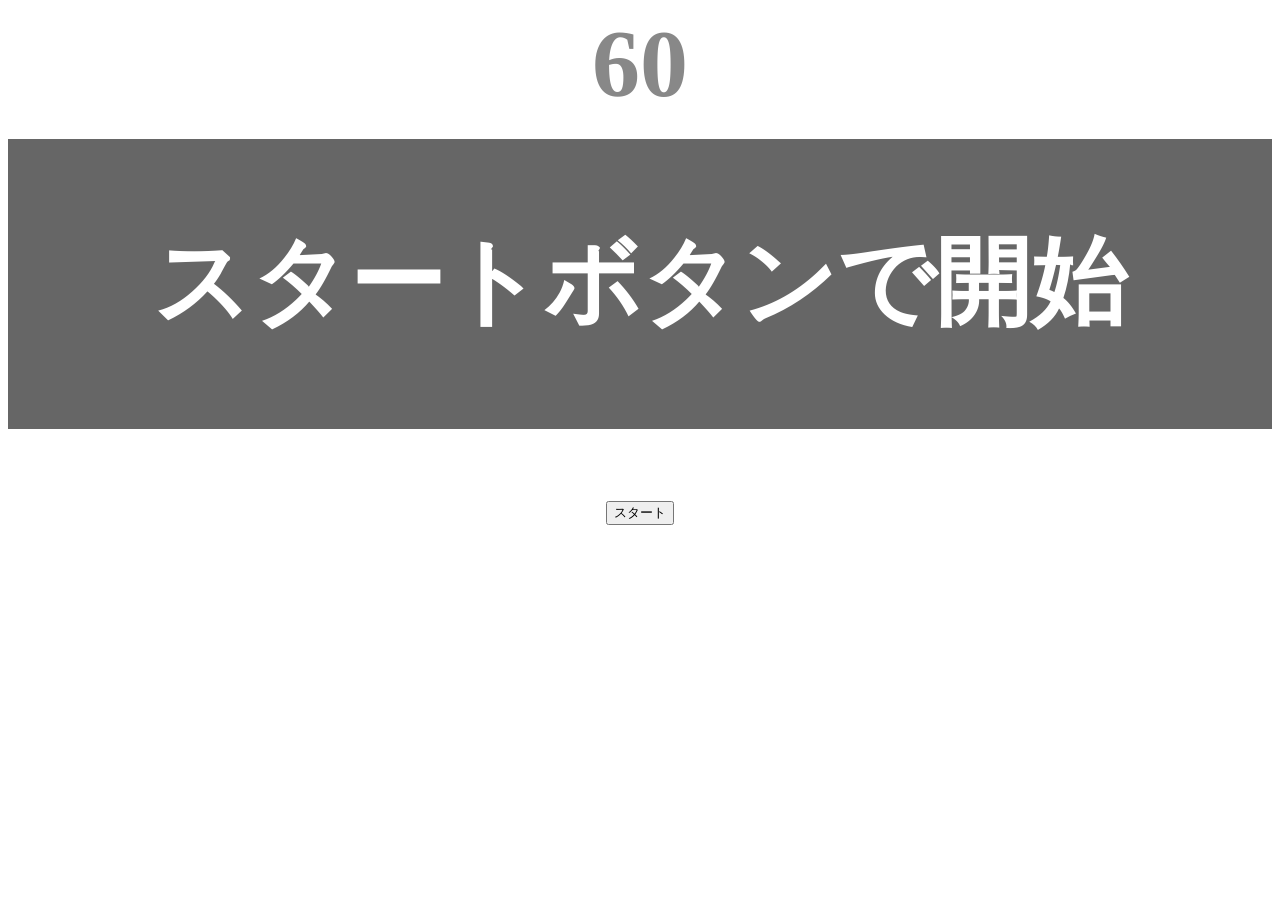
<file: kadai_001/index.html>
<!DOCTYPE html>
<html lang="ja">
  <head>
    <title>タイピングゲーム</title>
    <meta charset="UTF-8">
    <meta name="description" content="【JavaScript応用編】簡易的なタイピングゲームです。">
    <meta name="viewport" content="width=device-width, initial-scale=1.0">
    <link rel="stylesheet" href="style.css">
  </head>
  <body>
    <p id="count" class="count">60</p>
    <div id="wrap" class="wrap">
      <span id="typed" class="typed"></span><span id="untyped"></span>
    </div>
    <button id="start">スタート</button>
    <p id="typing" class="typing">0</p>
    <script type="text/javascript" src="main.js"></script>
  </body>
</html>
</file>
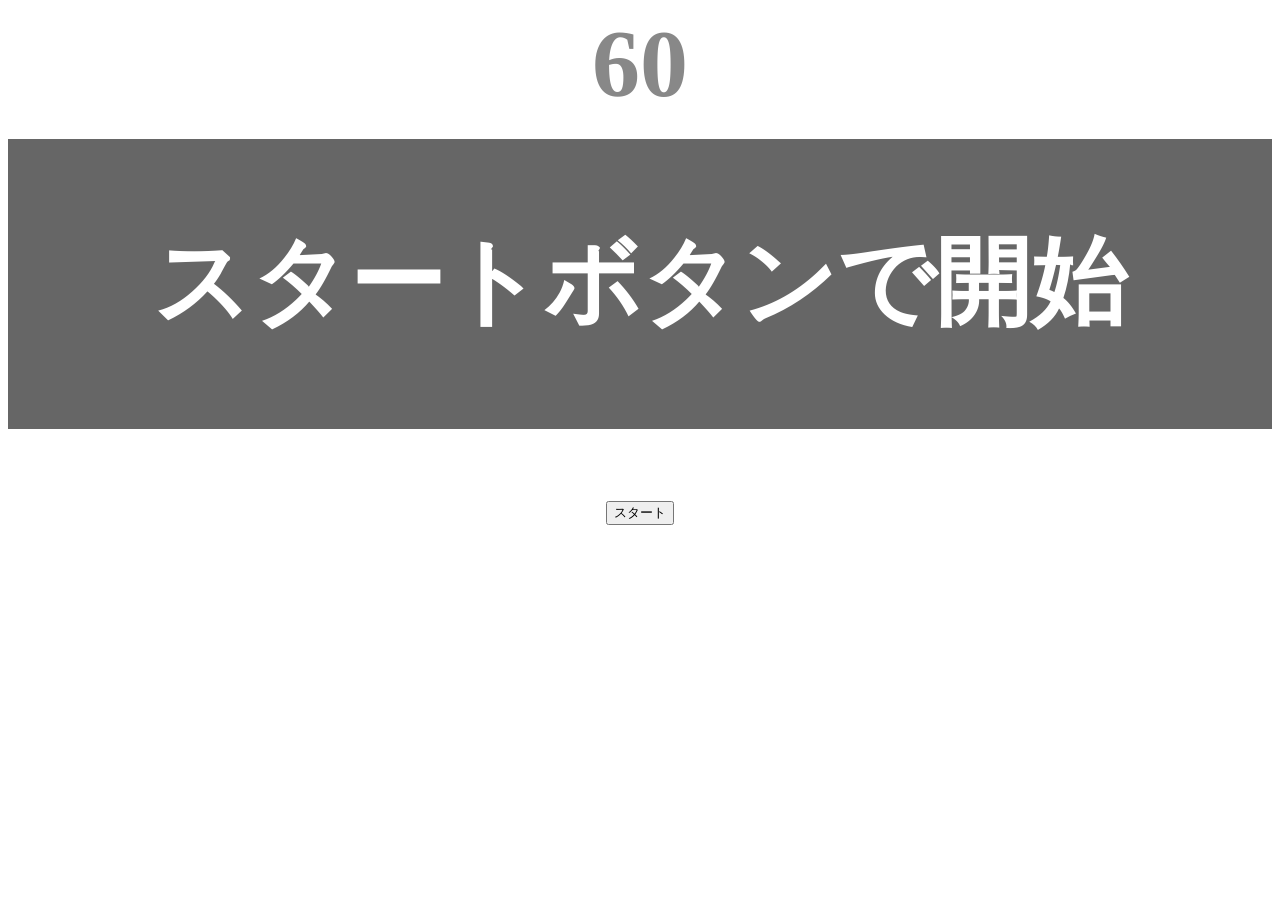
<file: kadai_tutorial_output/index.html>
<!DOCTYPE html>
<html lang="ja">
  <head>
    <title>タイピングゲーム</title>
    <meta charset="UTF-8">
    <meta name="description" content="【JavaScript応用編】簡易的なタイピングゲームです。">
    <meta name="viewport" content="width=device-width, initial-scale=1.0">
    <link rel="stylesheet" href="style.css">
  </head>
  <body>
    <p id="count" class="count">60</p>
    <div id="wrap" class="wrap">
      <span id="typed" class="typed"></span><span id="untyped"></span>
    </div>
    <button id="start">スタート</button>
    <script type="text/javascript" src="main.js"></script>
  </body>
</html>
</file>
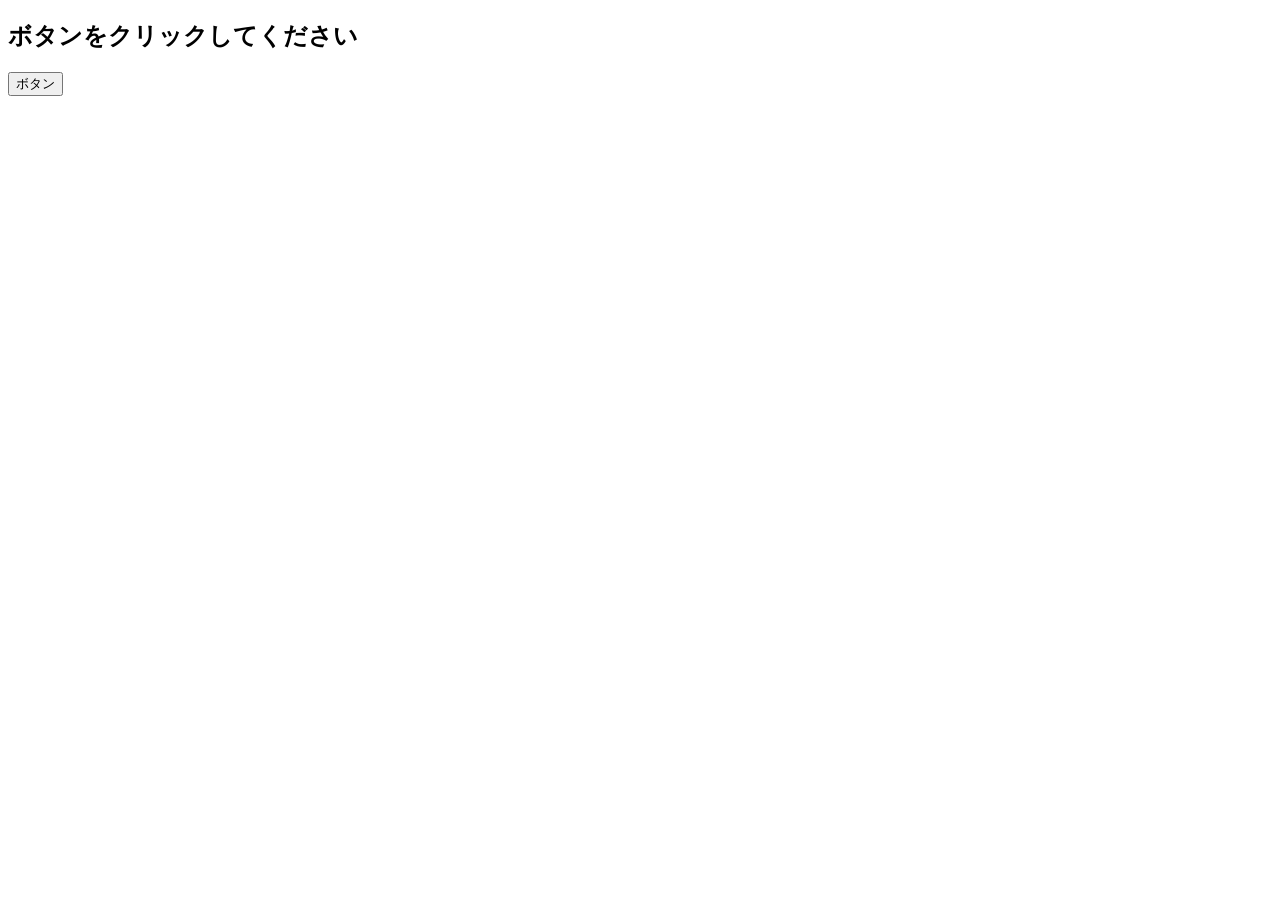
<file: kadai_020/event.html>
<!DOCTYPE html>
<html lang="ja">
  <head>
    <title>JavaScriptの基礎を学ぼう_20章課題</title>
    <meta charset="UTF-8">
    <body>
      <h2 id="text">ボタンをクリックしてください</h2>
      <button id="btn">ボタン</button>
      <script src="event.js"></script>
    </body>
  </head>
</html>
</file>
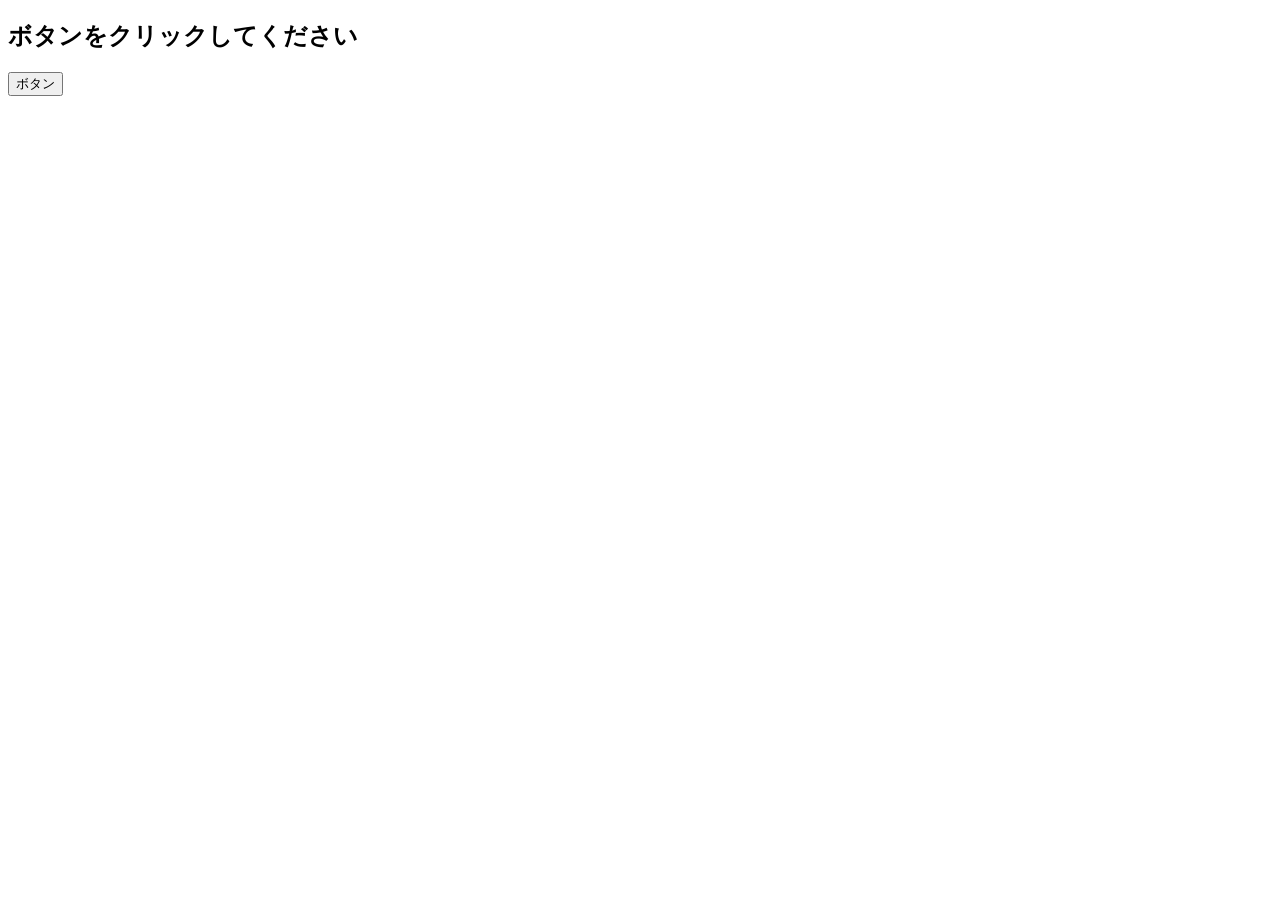
<file: kadai_021/event.html>
<!DOCTYPE html>
<html lang="ja">
  <head>
    <title>JavaScriptの基礎を学ぼう_21章課題</title>
    <meta charset="UTF-8">
  </head>
  <body>
    <h2 id="text">ボタンをクリックしてください</h2>
    <button id="btn">ボタン</button>
    <script src="event.js"></script>
  </body>
</html>
</file>
<file: kadai_001/style.css>
/* タイピングゲーム全体 */
body {
  font-size: 6em;
  text-align: center;
}

/* ゲームの残り秒数が表示されるタイマーの領域 */
.count {
  margin: 0;
  font-weight: bold;
  color: #888;
}

/* タイプ数のカウントテキストを表示する領域。スタートするまでは非表示。 */
.typing {
  margin: 0;
  font-weight: bold;
  color: #888;
  display: none;
}

/* テキストが表示される領域 */
.wrap {
  margin-top: 20px;
  padding: 80px 40px;
  background-color: #666;
  font-weight: bold;
  color: #fff;
}

/* 正しくタイプされた場合のテキスト */
.typed {
  color: lightgreen;
}

/* ミスタイプの場合の背景 */
.mistyped {
  background-color: red;
}
</file>
<file: kadai_tutorial_output/style.css>
/* タイピングゲーム全体 */
body {
  font-size: 6em;
  text-align: center;
}

/* ゲームの残り秒数が表示されるタイマーの領域 */
.count {
  margin: 0;
  font-weight: bold;
  color: #888;
}

/* テキストが表示される領域 */
.wrap {
  margin-top: 20px;
  padding: 80px 40px;
  background-color: #666;
  font-weight: bold;
  color: #fff;
}

/* 正しくタイプされた場合のテキスト */
.typed {
  color: lightgreen;
}

/* ミスタイプの場合の背景 */
.mistyped {
  background-color: red;
}
</file>
